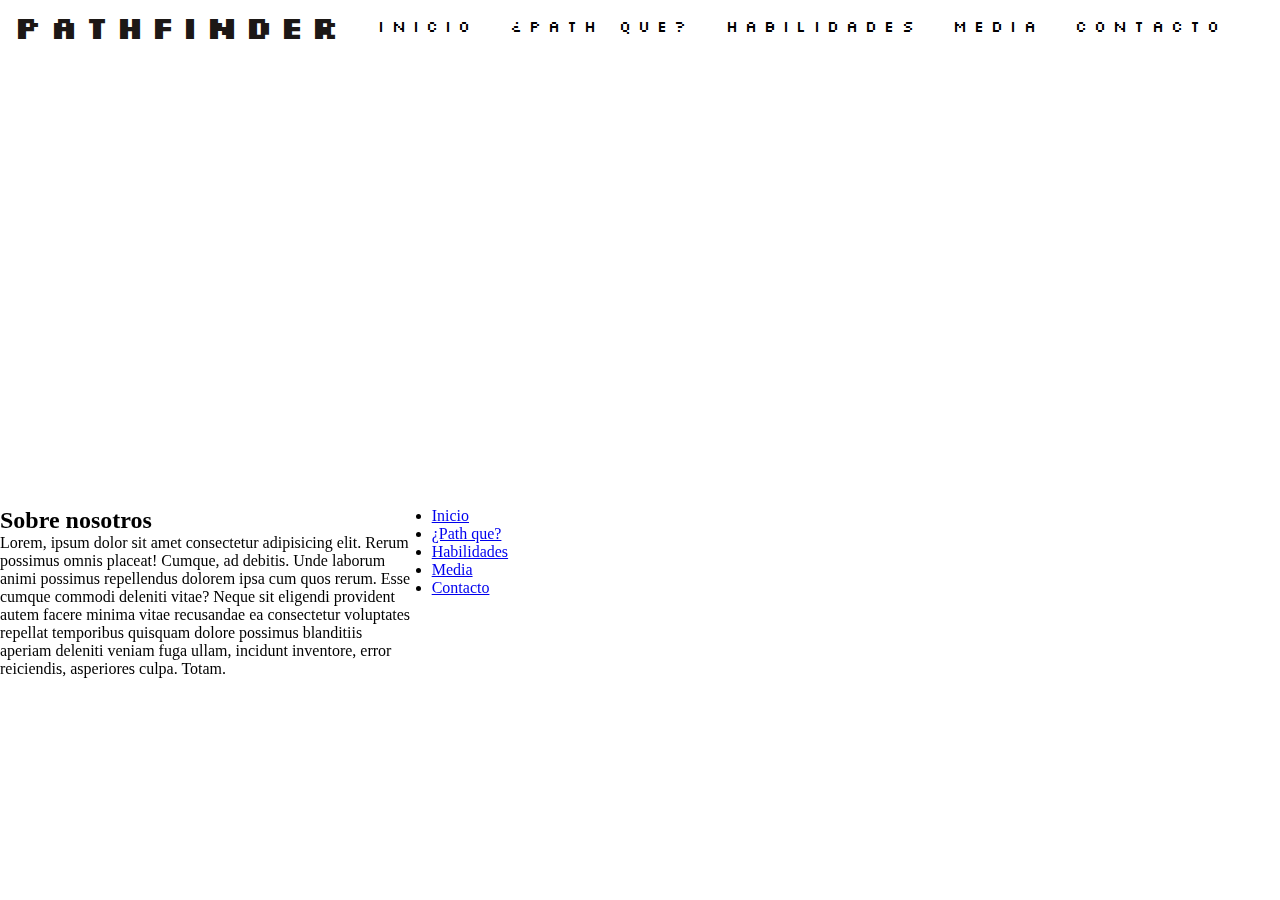
<file: index.html>
<!DOCTYPE html>
<html lang="en">
<head>
    <meta charset="UTF-8">
    <meta http-equiv="X-UA-Compatible" content="IE=edge">
    <meta name="viewport" content="width=device-width, initial-scale=1.0">
    <title>Document</title>
    <link rel="stylesheet" href="./Css/styles.css">
    <link rel="icon" href="./img/apexlegends.ico">
    <link rel="preconnect" href="https://fonts.googleapis.com">
    <link rel="preconnect" href="https://fonts.gstatic.com" crossorigin>
    <link href="https://fonts.googleapis.com/css2?family=Silkscreen:wght@400;700&display=swap" rel="stylesheet">
</head>
<body>
    <header>
        <div class="flex-container">
            <h1 class="logo">
                <div>
                    <a href="https://www.ea.com/es-es/games/apex-legends">
                        Pathfinder
                    </a>
                </div>
            </h1>
            <ul class="navigation">
                <li><a href="index.html"> Inicio </a></li>
                <li><a href="info.html"> ¿Path que? </a></li>
                <li><a href="habi.html"> Habilidades </a></li>
                <li><a href="media.html"> Media </a></li>
                <li><a href="contacto.html"> Contacto </a></li>
            </ul>            
        </div>
    </header>

    <main>
<!-- 
         <img src="./img/pathzip1.jpg" alt=""> -->
        

    </main>
    
    

    <footer>
        <div>
            <h2>Sobre nosotros</h2>
            <p>Lorem, ipsum dolor sit amet consectetur adipisicing elit. Rerum possimus omnis placeat! Cumque, ad debitis. Unde laborum animi possimus repellendus dolorem ipsa cum quos rerum. Esse cumque commodi deleniti vitae?
            Neque sit eligendi provident autem facere minima vitae recusandae ea consectetur voluptates repellat temporibus quisquam dolore possimus blanditiis aperiam deleniti veniam fuga ullam, incidunt inventore, error reiciendis, asperiores culpa. Totam.
        </div> 

        <div>    
            <ul>     
                <li><a href="index.html"> Inicio </a></li>
                <li><a href="info.html"> ¿Path que? </a></li>
                <li><a href="habi.html"> Habilidades </a></li>
                <li><a href="media.html"> Media </a></li>
                <li><a href="contacto.html"> Contacto </a></li>
            </ul>   
        </div>
        <div>
            <iframe src="https://steamdb.info/embed/?appid=1172470" height="389" style="border:0;overflow:hidden;width:100%" loading="lazy"></iframe>
        </div>

    </footer>

</body>
</html>
</file>
<file: Css/styles.css>
* {padding: 0; margin: 0;}
header{
  position: fixed;
  top: 0;
  gap: 15px;
  width: 100%;
}

.flex-container  {
  display: flex;
  justify-content: flex-start;
  align-items: center;
  background: rgb(255, 255, 255);
  gap: 1rem;

}

.logo {
  margin: 0 0 0 .45em;
}
    .logo a {
      color: rgb(28, 24, 22);
    }

    .logo, .navigation {
        list-style: none;
        text-transform: uppercase;
        font-family: 'Silkscreen', cursive;
    }

    .logo a, .navigation a {
        text-decoration: none;
        letter-spacing: .45rem;
    }

.navigation  {
  display: flex;
}

.navigation a {
  font-family: 'Silkscreen', cursive;
  display: block;
  padding: 1em;
  color: rgb(0, 0, 0);
  transition-property: all;
  transition-duration: 0.9s;
  
}

.navigation a:hover {
    background: hwb(0 55% 42%);
    transition-property: all;
    transition-duration: 0.9s;
    transition-timing-function: ease-in-out;
}

/* *********** media queries *********** */
@media all and (max-width: 990px) {
  .flex-container {
    flex-direction: column;
  }
  
  .logo {
  margin: 0;
}
  
  .navigation  {
    width: 100%;
    justify-content: space-around;
  }
  footer {
    flex-flow: column nowrap;
  }
}


/* ****** ****** */
@media all and (max-width: 600px) {
 
  .logo {
    margin: .25em 0;
    align-self: left; /* align the logo to the left side of 'flex-container' */
}
  
  .navigation {
    flex-direction: column;
  }
  
  .navigation a { 
    text-align: center; 
    padding: 10px;
    border-top: 1px solid rgb(255, 255, 255); 
    border-bottom: 1px solid rgba(0,0,0,0.1); 
  }
  
  .navigation li:last-of-type a {
    border-bottom: none;
  }
  footer{
    flex-flow: column nowrap;
  }
}

footer{
  display: flex;
  justify-content: center;
  position: fixed;
  gap: 15px;
  bottom: 0;
  width: 100%;
}
footer > div {
  flex: 1;
}
</file>
